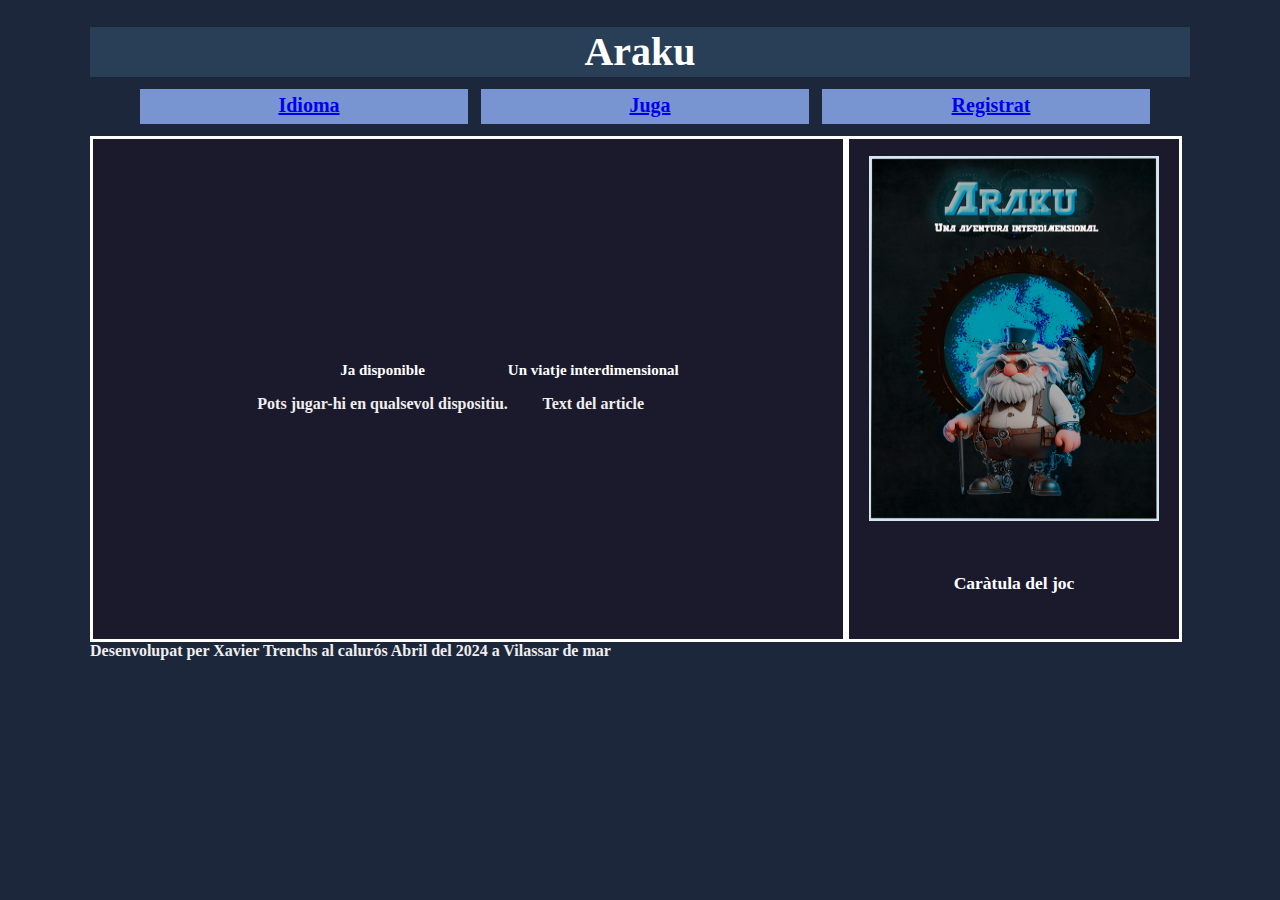
<file: Web/HTMLs/Index.html>
<!doctype html>

<html lang="ca"> <!--per triar idioma-->
<head>
  <meta charset="utf-8"> <!--codi de caracters estandars-->

  <title>Araku</title>
  <meta name="description" content="Exemple de la primera pàgina web">
  <meta name="author" content="Xavier Trenchs">
   <meta name="description" content="Pàgina d'inici del eaf4">
  <link rel="stylesheet" href="style.css">

</head>
<body>
  

  <div id="contenidor"><!--definim espai-->

    <header><!--capçalera visible-->
        <h1>Araku</h1>
    </header>

    <nav><!--navegables o navegadors-->
      <ul id="menu"><!--llista desordenada-->
        <li><a href="#">Idioma</a></li>
        <li><a href="videojoc.html">Juga</a></li>
        <li><a href="contacte.html">Registrat</a></li>
       
      </ul>

    </nav>

    <section id="contenido"><!--secció amb contingut-->

      <article class="article">
        <h2>Ja disponible</h2>
        <p>Pots jugar-hi en qualsevol dispositiu.</p>
      </article>

      <article class="article">
        <h2>Un viatje interdimensional</h2>
        <p>Text del article</p>
      </article>


    </section>

    <aside><!--panell lateral-->
      <h3>
      <img src="Imatges/Caratula_joc.png" width="290" height="365" alt="">
 
      <p>Caràtula del joc </p>
    </h3>
    </aside>

    <footer> Desenvolupat per Xavier Trenchs al calurós Abril del 2024 a Vilassar de mar </footer>


  </div>

  

  
</body>

</html>
</file>
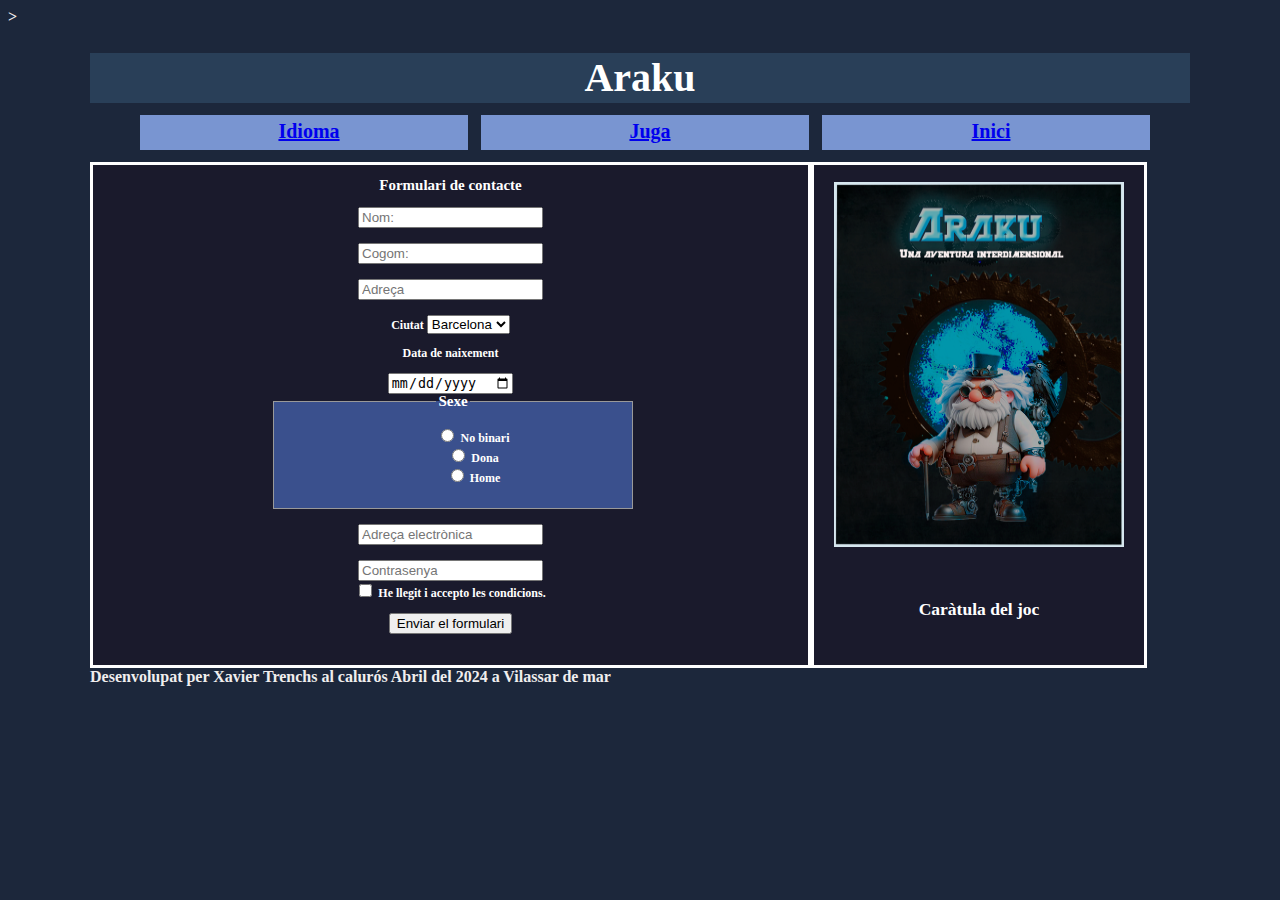
<file: Web/HTMLs/contacte.html>
<!DOCTYPE html>
<html lang="ca">

<head>
  <meta charset="UTF-8">
  <meta name="viewport" content="width=device-width, initial-scale=1.0">
  <title>Contacte</title>
  >
  <link rel="stylesheet" href="style.css">
</head>

<body>
  <div id="contenidor">


    <header>
      <h1>Araku</h1>
    </header>

    <nav><!--navegables o navegadors-->
      <ul id="menu"><!--llista desordenada-->
        <li><a href="#">Idioma</a></li>
        <li><a href="videojoc.html">Juga</a></li>
        <li><a href="Index.html">Inici</a></li>

      </ul>

    </nav>

    <section id="formulari">
      <form method="post">
        <h2>Formulari de contacte</h2>
        <div>
          <input type="text" name="nomUsuari" value="" placeholder="Nom:" required />
        </div>
        <br>
        <div>
          <input type="text" name="cognomUsuari" value="" placeholder="Cogom:" required/>
        </div>
        <br>
        <div>
          <input type="text" name="adreça" value="" placeholder="Adreça" required/>
        </div>
        <br>
        <label for="ciutat">Ciutat</label>
        <select name="ciutat" id="ciutat" required>
          <option value="Barcelona">Barcelona</option>
          <option value="Tarragona">Tarragona</option>
          <option value="Lleida">Lleida</option>
          <option value="Girona">Girona</option>
        </select>
        <p>Data de naixement</p>
          
          <input type="date" name="Data" id="data" required>

          <div>
            <fieldset>
            <legend>Sexe</legend>

            <ul>
              <li>
                <label for="title_1">
                  <input type="radio" id="title_1" name="text" value="A">
                  No binari
                </label>
              </li>
              <li>
                <label for="title_2">
                  <input type="radio" id="title_2" name="title" value="K">
                  Dona
                </label>
              </li>
              <li>
                <label for="title_3">
                  <input type="radio" id="title_3" name="title" value="Q">
                  Home
                
                </label>
              </li>
            </ul>
          </fieldset>
          </div>
        </select>
        <br>
        <div>
          <input type="email" name="correu" id="correu" placeholder="Adreça electrònica" required>
        </div><br>
        <input type="password" name="nom" id="nom" placeholder="Contrasenya" required>
        <br>
        <input type="checkbox" value="condicions" name="condicions" id="condicions" required/> He llegit i accepto les
        condicions.
        <p> <button type="submit">Enviar el formulari</button> </p>
      </form>

    </section>

    <aside><!--panell lateral-->
      <h3>
        <img src="Imatges/Caratula_joc.png" width="290" height="365" alt="">

        <p>Caràtula del joc </p>
      </h3>
    </aside>

    <footer> Desenvolupat per Xavier Trenchs al calurós Abril del 2024 a Vilassar de mar </footer>
  </div>

</body>

</html>
</file>
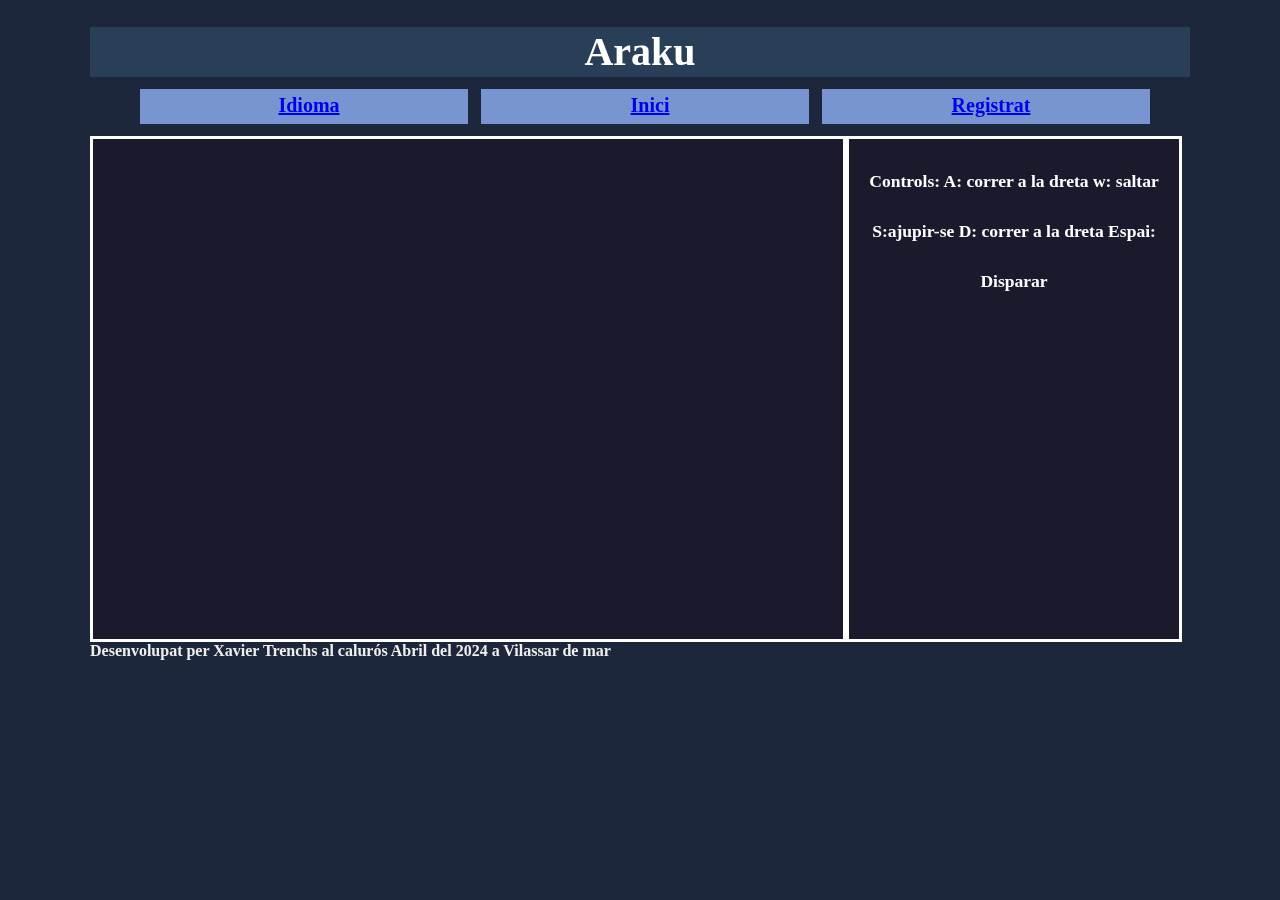
<file: Web/HTMLs/videojoc.html>
<!DOCTYPE html>
<html lang="ca">
<head>
    <meta charset="UTF-8">
    <meta name="viewport" content="width=device-width, initial-scale=1.0">
    <title>Videojoc</title>
    <link rel="stylesheet" href="style.css">

</head>
<body>
    <div id="contenidor"><!--definim espai-->
        <header>
            <h1>Araku</h1><!--capçalera visible-->
        </header>

        <nav>
            <ul id="menu">
              <li><a href="#">Idioma</a></li>
              <li><a href="Index.html">Inici</a></li>
              <li><a href="contacte.html">Registrat</a></li>
             
            </ul>
      
          </nav>

          <section id="contenido">

            <iframe width="560" height="315" src="https://www.youtube.com/embed/Tc4FpuwzCEM?si=u5xUDwqTsnbvY0BK" title="YouTube video player" frameborder="0" allow="accelerometer; autoplay; clipboard-write; encrypted-media; gyroscope; picture-in-picture; web-share" referrerpolicy="strict-origin-when-cross-origin" allowfullscreen></iframe>

          </section>

          <aside>
            <h3>
               
            <p>Controls:
                A: correr a la dreta 
            w: saltar
        S:ajupir-se D: correr a la dreta Espai: Disparar
            </p>
          </h3>
          </aside>


          <footer> Desenvolupat per Xavier Trenchs al calurós Abril del 2024 a Vilassar de mar </footer>

    </div>
    
</body>
</html>
</file>
<file: Web/HTMLs/style.css>
#contenidor{
        width:70%;
        width: 1100px;
        margin: 0px auto;

    }
    header{
        background: rgb(41, 63, 88);
        height: 50px;
        width: 100%;
        text-align: center;
        line-height: 50px;
        font-weight: bold;
        
        
    }
    h1{ font-family:Georgia, serif;
        font-size: 40px;
        color:white;
        
      }
      h2{font-size: 15px;
        color: white}
      ul#menu li{
        margin: 0px 0px 0px 10px;
         padding: 0;
         width:30%;
         height:30px;
         padding:5px 0px 0px 10px;
         list-style: none;
         display: inline-block;
         background-color:rgb(121, 149, 209);
         flex-direction: column;
         text-decoration: none;
         text-align: center;
         font-size: 20px;
          color:white;
       }

       #formulari{ 
               
        padding:0;
        float:left;
        width: 65%;
        background:  rgb(26, 26, 44);
        text-align: center;
        height: 500px;
        border:3px solid white;
        font-size: 12px;
        color:white;}
        
      #contenido{
        display:flex;
        justify-content: center;
        align-items: center;
        float:left;
        background:  rgb(26, 26, 44);
        text-align: center;
        height: 500px;
        width: 750px;
        border:3px solid white;
         
      } 
      ul 
        { 
          list-style: none;
          font-size: 12px;
       }

      aside{
        float:left;
        width:30%;
        text-align: center;
        height: 500px;
        border:3px solid white;
        background-color: rgb(26, 26, 44);
         font-family:Georgia, serif;
            font-size: 15px;
            color:white;
            line-height: 50px;
          

      } 
      h3{ text-align: center;
        }
      h5{ text-align: center;
        }

   
   body {
    background: rgb(28, 39, 59);
    font-family:Georgia, serif;
    color:rgb(240, 238, 238);
    font-weight: bold;
    
    fieldset {
      width: 360px;
      box-sizing: border-box;
      margin-left: 180px;
      border: 1px solid #999;
      background-color:#3a508d;
      font-family:Georgia, serif;
      font-size: 15px;
      color:white;
      line-height: 15px;}
    }
</file>
